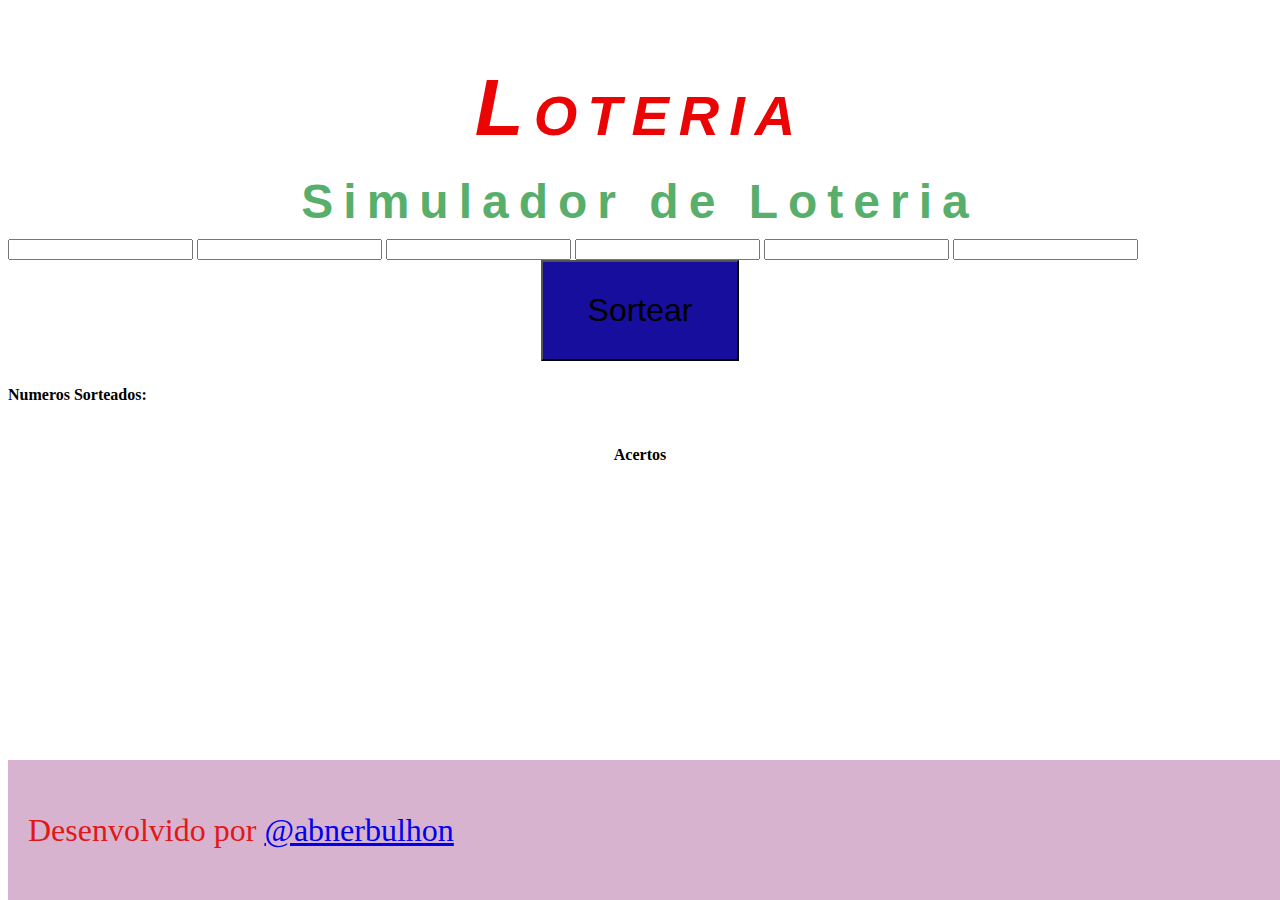
<file: Abner/index.html>
<!DOCTYPE html>
<html lang="en">
<head>
    <meta charset="UTF-8">
    <meta http-equiv="X-UA-Compatible" content="IE=edge">
    <meta name="viewport" content="width=device-width, initial-scale=1.0">
    <title>Simulador de Loteria</title>
    <link rel="stylesheet" href="estilos.css">
</head>
<body>
    <header>
        <h1>Loteria</h1>
        <h3>Simulador de Loteria</h3>
    </header>    

    <div class="Selecao">
    <input type= "number" id="num1" class="num">
    <input type= "number" id="num2" class="num">
    <input type= "number" id="num3" class="num">
    <input type= "number" id="num4" class="num">
    <input type= "number" id="num5" class="num">
    <input type= "number" id="num6" class="num">
    </div>
    
    <div class="btnSort">
        <button>Sortear</button>
    </div>


    <div class="Sorteio">
        <h4>Numeros Sorteados:</h4>
        <p id="sorteados"></p>
    </div>

    <div class="acertos">
        <h4>Acertos</h4>
        <p id="acertos"></p>
    </div>

    <footer>
        <p>Desenvolvido por <a href="https://github.com/abnerbulhon/-us-guri.git">@abnerbulhon</a></p>
    </footer>
    
    <script src="script.js"></script>
</body>
</html>
</file>
<file: Abner/estilos.css>
header {
  display: flex;
  flex-direction: column;
  justify-content: center;
  align-items: center;
}

h1, h3 {
  font-size: 5em;
  color:rgb(235, 4, 4);
  font-family: Impact, sans-serif;
  letter-spacing: 10px;
  font-weight: bold;
  font-style: italic;
  font-variant: small-caps;
  margin-bottom: 10px;
}

h3 {
  font-size: 3em;
  font-style: normal;
  font-variant: normal;
  color: rgb(88, 175, 107);
  font-family: sans-serif;
  margin-top: 10px;
}

.selecao, .btnSort, .sorteio, .acertos{
  display: flex;
  justify-content: center;
  align-items: center;
  margin-bottom: 25px;
}

.btnSort > button {
  font-size: 2em;
  padding: 30px 45px;
  background-color: rgb(23, 14, 158);
}

.selecao > input {
  width: 1.5em;
  font-size: 4em;
  margin-right: 15px;
  background-color: rgb(64, 73, 10);
}


footer {
  background-color: rgb(216, 179, 207);
  height: 100px;
  width: 100%;
  margin: 0;
  padding: 20px;
  position: absolute;
  bottom: 0;
}

footer > p {
  color: rgb(226, 24, 24);
  font-size: 2em;
}
</file>
